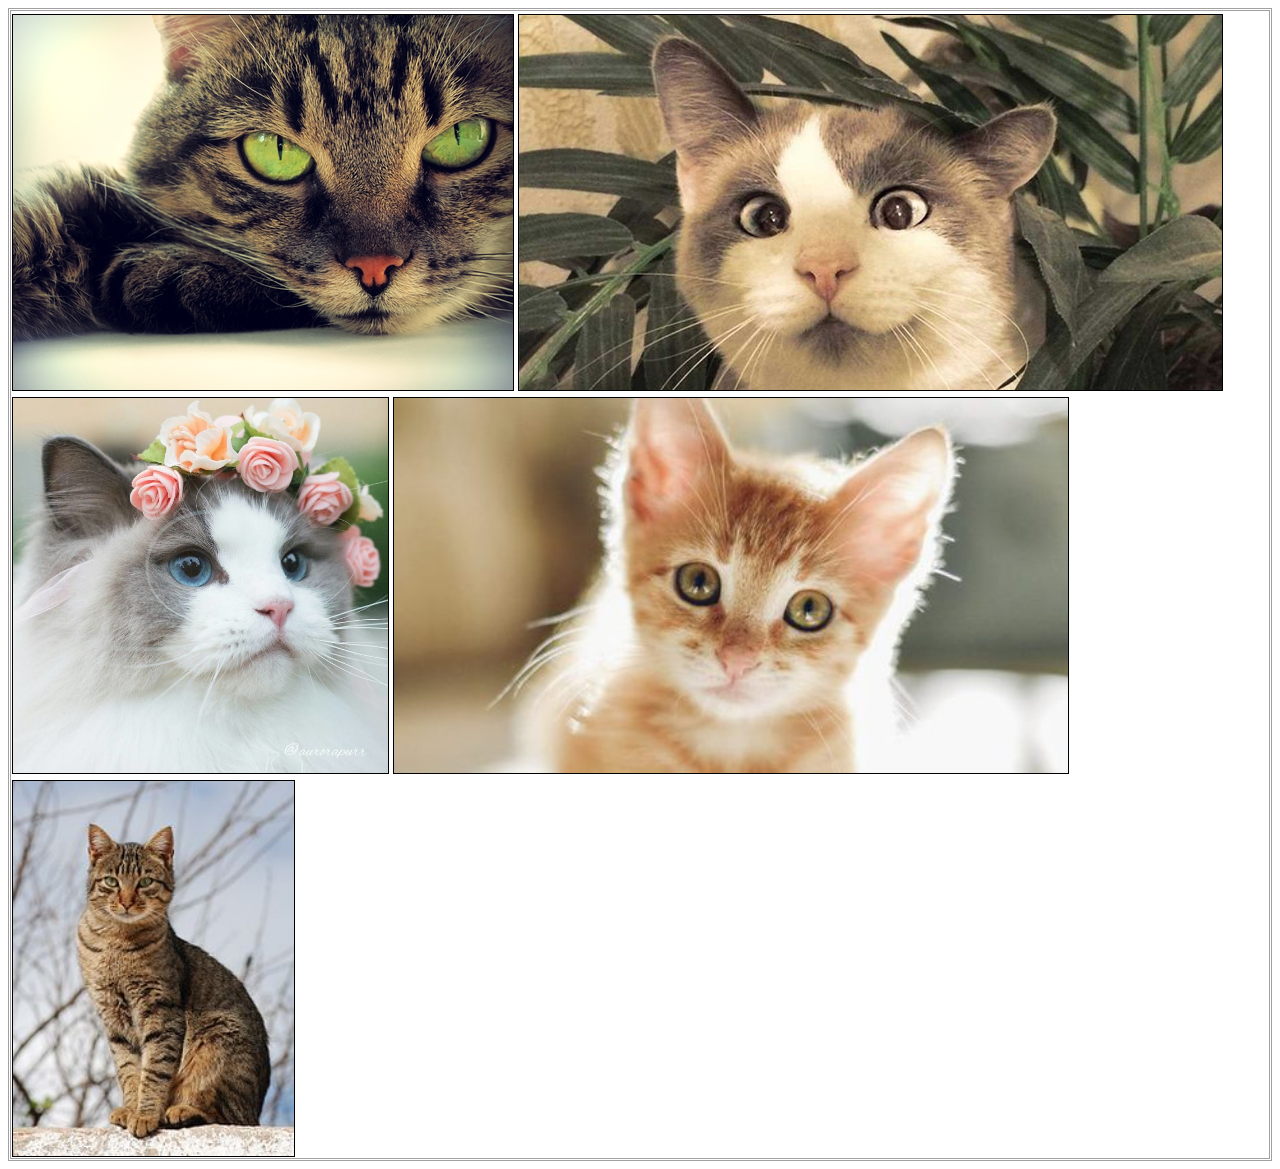
<file: local-webs/cats/index.html>
<HTML>
	<HEAD>
		<TITLE></TITLE>
		<LINK REL="stylesheet" TYPE="text/css" HREF="../commons/style.css">
		<SCRIPT src="../commons/main.js"></SCRIPT>
	</HEAD>
	<BODY>
		<DIV CLASS="catImgContainer">
			<DIV>
				<A HREF="bad.jpg"><IMG SRC="bad.jpg"></IMG></A>
				<A HREF="derp.jpg"><IMG SRC="derp.jpg"></IMG></A>
				<A HREF="flower.jpg"><IMG SRC="flower.jpg"></IMG></A>
				<A HREF="kitty.jpg"><IMG SRC="kitty.jpg"></IMG></A>
				<A HREF="normy.jpg"><IMG SRC="normy.jpg"></IMG></A>
			</DIV>
		</DIV>
	</BODY>
</HTML>
</file>
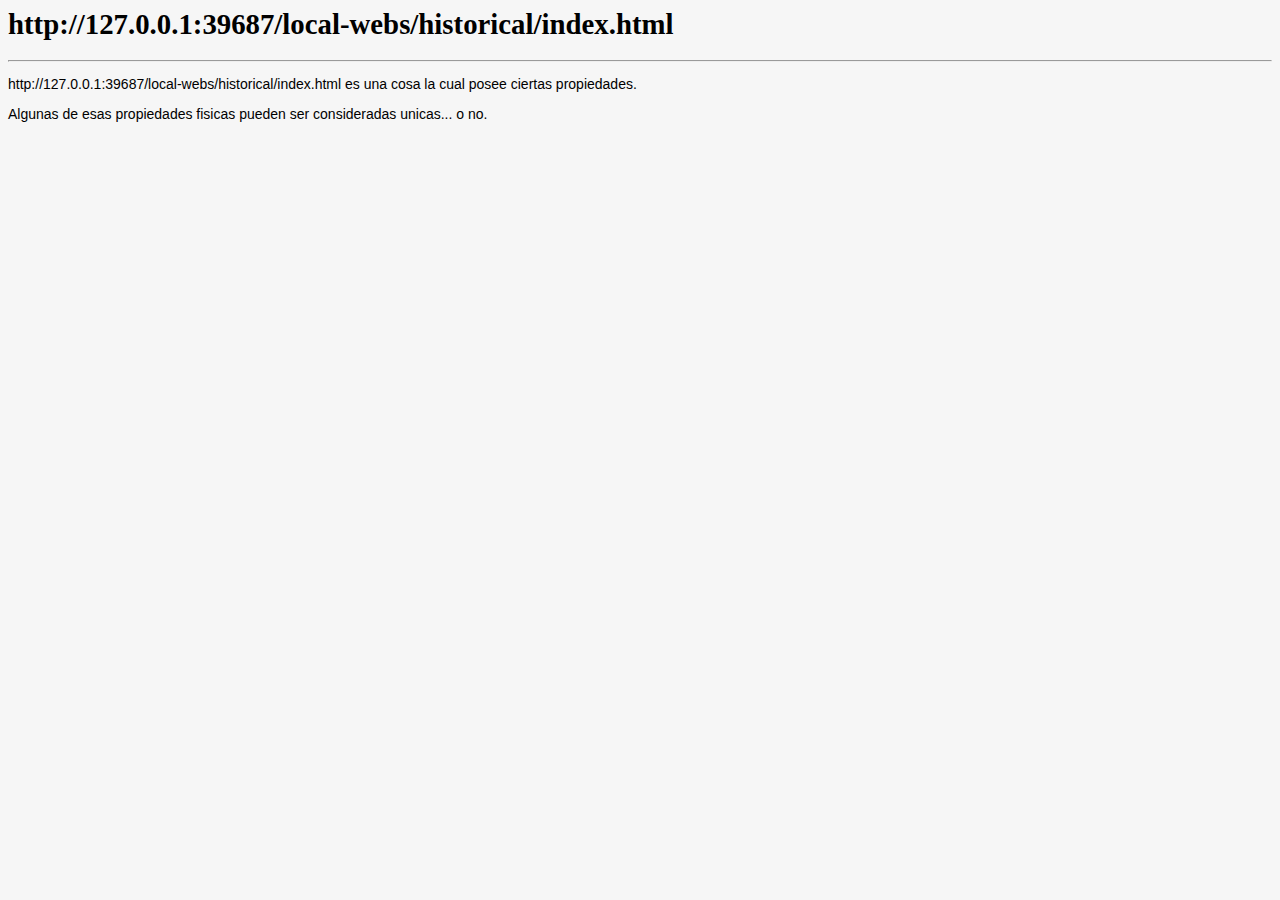
<file: local-webs/historical/index.html>
<HTML>
	<HEAD>
		<TITLE>%s Wikia</TITLE>
		<LINK REL="stylesheet" TYPE="text/css" HREF="../commons/style.css">
		<SCRIPT src="../commons/main.js"></SCRIPT>
	</HEAD>
	<BODY ONLOAD="subComplete()" STYLE="background-color: #f6f6f6;">
		<H1 CLASS="w1">%s</H1>
		<HR/>
		<P CLASS="wp">%s es una cosa la cual posee ciertas propiedades.</P>
		<P CLASS="wp">Algunas de esas propiedades fisicas pueden ser consideradas unicas... o no.</P>
	</BODY>
</HTML>
</file>
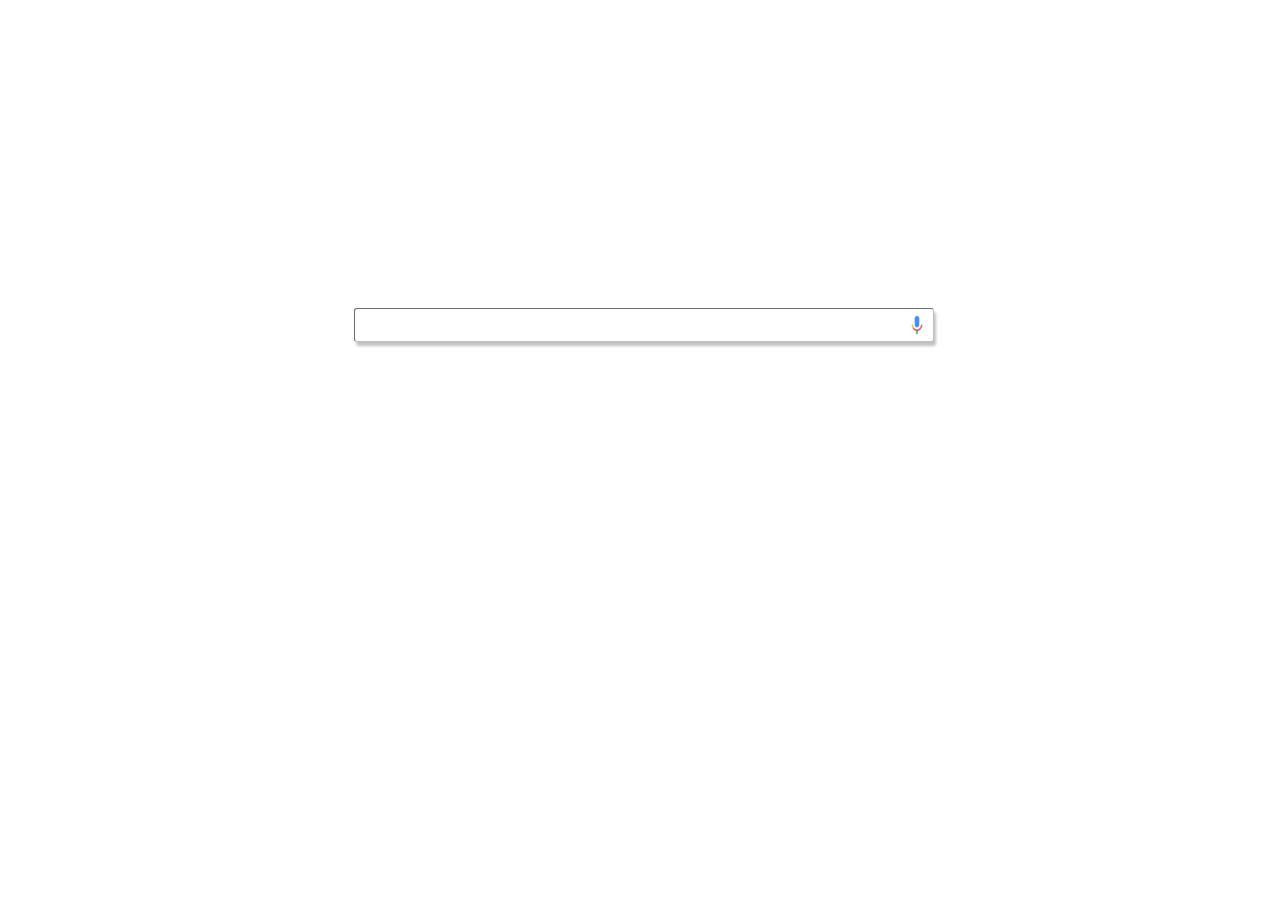
<file: local-webs/search/index.html>
<HTML>
	<HEAD>
		<TITLE></TITLE>
		<LINK REL="stylesheet" TYPE="text/css" HREF="../commons/style.css">
		<SCRIPT src="../commons/search.js"></SCRIPT>
	</HEAD>
	<BODY STYLE="text-align: center;">
		<INPUT TYPE="TEXT" CLASS="searchBox" ID="searchbox" onkeypress="onEnterSearch(this, event)">
		<IMG SRC="mic.png" CLASS="mic" ONCLICK="search()" ></SPAN>
	</BODY>
</HTML>
</file>
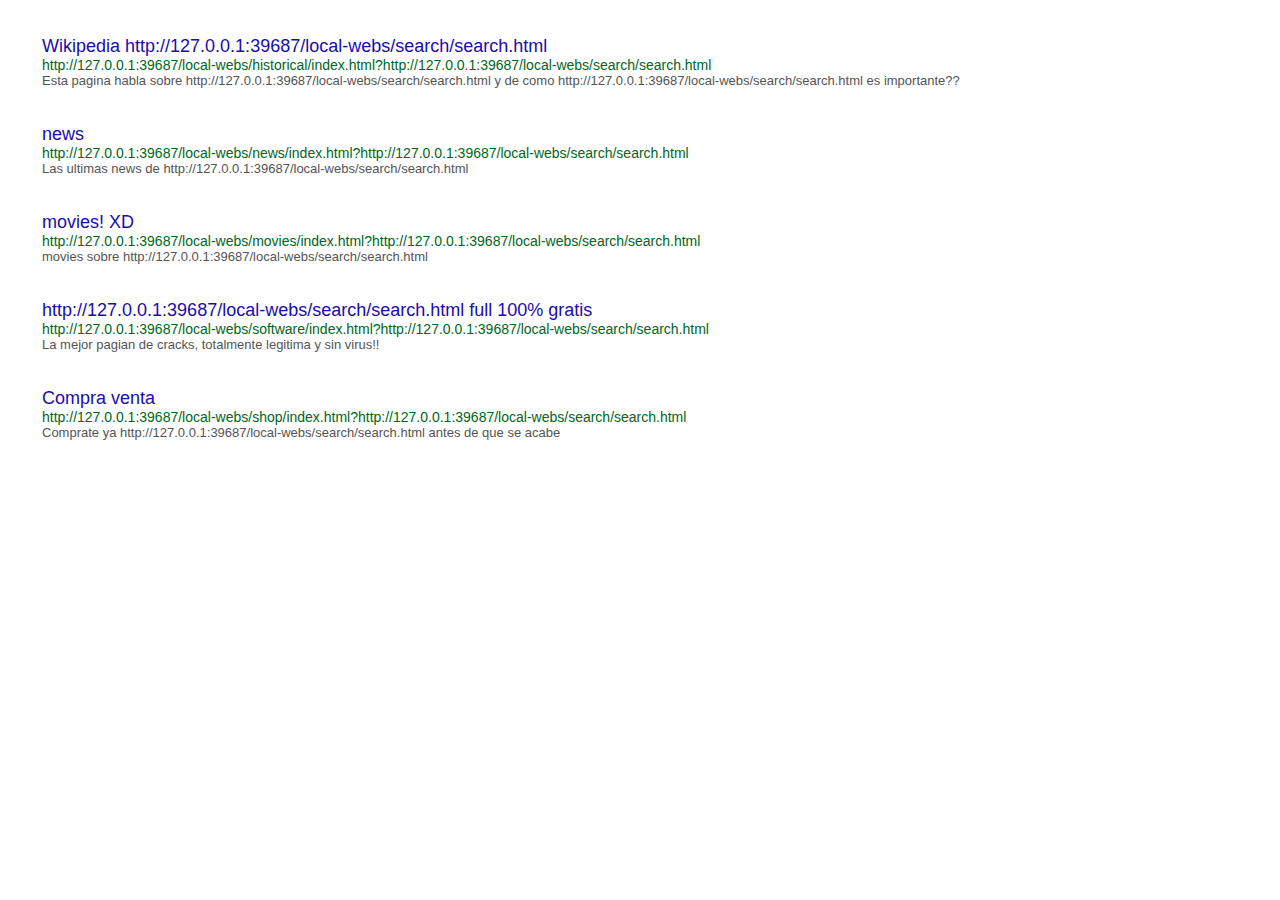
<file: local-webs/search/search.html>
<HTML>
	<HEAD>
		<TITLE></TITLE>
		<LINK REL="stylesheet" TYPE="text/css" HREF="../commons/style.css">
		<SCRIPT src="../commons/search.js"></SCRIPT>
		<SCRIPT src="../commons/main.js"></SCRIPT>
	</HEAD>
	<BODY ONLOAD="complete()">
		<DIV CLASS="searchResult" req="cat">
			<A HREF="../cats/index.html">cats</A><BR/>
			<CODE></CODE>
			<P>Pagina dedicada a los cats.</P>
		</DIV>
		<DIV CLASS="searchResult">
			<A HREF="../historical/index.html">Wikipedia %s</A><BR/>
			<CODE></CODE>
			<P>Esta pagina habla sobre %s y de como %s es importante??</P>
		</DIV>
		<DIV CLASS="searchResult">
			<A HREF="../news/index.html">news</A><BR/>
			<CODE></CODE>
			<P>Las ultimas news de %s</P>
		</DIV>
		<DIV CLASS="searchResult">
			<A HREF="../movies/index.html">movies! XD</A><BR/>
			<CODE></CODE>
			<P>movies sobre %s</P>
		</DIV>
		<DIV CLASS="searchResult">
			<A HREF="../software/index.html">%s full 100% gratis</A><BR/>
			<CODE></CODE>
			<P>La mejor pagian de cracks, totalmente legitima y sin virus!!</P>
		</DIV>
		<DIV CLASS="searchResult" req="ticket">
			<A HREF="../tickets/index.html">Crear tickets</A><BR/>
			<CODE></CODE>
			<P>No te levanta la compu? levantate un ticket</P>
		</DIV>
		<DIV CLASS="searchResult">
			<A HREF="../shop/index.html">Compra venta</A><BR/>
			<CODE></CODE>
			<P>Comprate ya %s antes de que se acabe</P>
		</DIV>
	</BODY>
</HTML>
</file>
<file: local-webs/commons/style.css>
.searchBox {
	height: 34px;
    width: 580px;
    border-color: #bfbfbf;
    border-radius: 3px;
    border-width: 1px;
    box-shadow: 2px 4px 3px #c1c1c1;
    margin-top: 300px;
    padding-left: 6px;
}
.mic {
    vertical-align: middle;
    cursor: pointer;
    margin-left: -30px;
}
.searchResult {
	margin: 30px;
	padding: 6px 0px 0px 4px;
}
.searchResult:hover {
	background-color: #d8e5ea;
}
.searchResult > a {
	color: #1a0dab;
    text-decoration: none;
    font-size: 18px;
    font-family: arial;
}
.searchResult > code {
	color: #006621;
    font-family: arial;
    font-size: 14px;
}
.searchResult > p {
	color: #545454;
    font-family: arial;
    font-size: 13px;
    margin: 0px;
}
.catImgContainer,
.catImgContainer > div {
	display: inline-block;
    padding: 1px;
    margin: 0px;
    border: solid #a2a0a0 1px
}
.catImgContainer > div > a > img {
	height: 375px;
    border: solid black 1px;
    padding: 0px;
    margin: 0px;
    margin-top: 2px;
}
.topBar {
	background-color: #232323;
    height: 32px;
    width: 100%;
}
.header {
	background-color: #1d2563;
    height: 71px;
    width: 100%;
}
.news1 {
    height: 300px;
    width: 310px;
    background-image: url('../noticias/1.jpg');
    background-repeat: no-repeat;
    background-size: 300px;
    font-size: 32px;
    font-family: arial;
    color: rgba(255, 255, 255, 1);
    vertical-align: middle;
    text-align: center;
    font-weight: 500;
    display: table-cell;
    text-shadow: -1px 0 black, 0 1px black, 1px 0 black, 0 -1px black;
    position: absolute;
    top: 150px;
    left: 35%;
}
.news2 {
	height: 160px;
    width: 311px;
    background-image: url('../noticias/2.png');
    background-repeat: no-repeat;
    font-size: 24px;
    font-family: arial;
    color: rgb(240, 255, 45);
    vertical-align: middle;
    text-align: center;
    font-weight: 500;
    text-shadow: -1px 0 black, 0 1px black, 1px 0 black, 0 -1px black;
	position: absolute;
    top: 150px;
    left: calc(35% + 300px);
}
.news3 {
    height: 160px;
    width: 310px;
    background-image: url(../noticias/3.jpg);
    background-repeat: no-repeat;
    background-size: 311px;
    font-size: 24px;
    font-family: arial;
    color: rgba(255, 255, 255, 1);
    text-align: center;
    font-weight: 500;
    text-shadow: -1px 0 black, 0 1px black, 1px 0 black, 0 -1px black;
    position: absolute;
    top: 280px;
    left: calc(35% + 300px);
}
.news4 {
	height: 398px;
    width: 610px;
    background-image: url(../noticias/4.jpg);
    background-repeat: no-repeat;
    background-size: 610px;
    font-size: 32px;
    font-family: arial;
    color: rgba(255, 255, 255, 1);
    vertical-align: middle;
    text-align: center;
    font-weight: 500;
    display: table-cell;
    text-shadow: -1px 0 black, 0 1px black, 1px 0 black, 0 -1px black;
    position: absolute;
    left: 35%;
    top: 440px;
}
.w1 {
    font-family: 'Linux Libertine','Georgia','Times',serif;
    font-size: 1.8em;
}
.wp {
    font-family: sans-serif;
    font-size: 14px;
}
</file>
